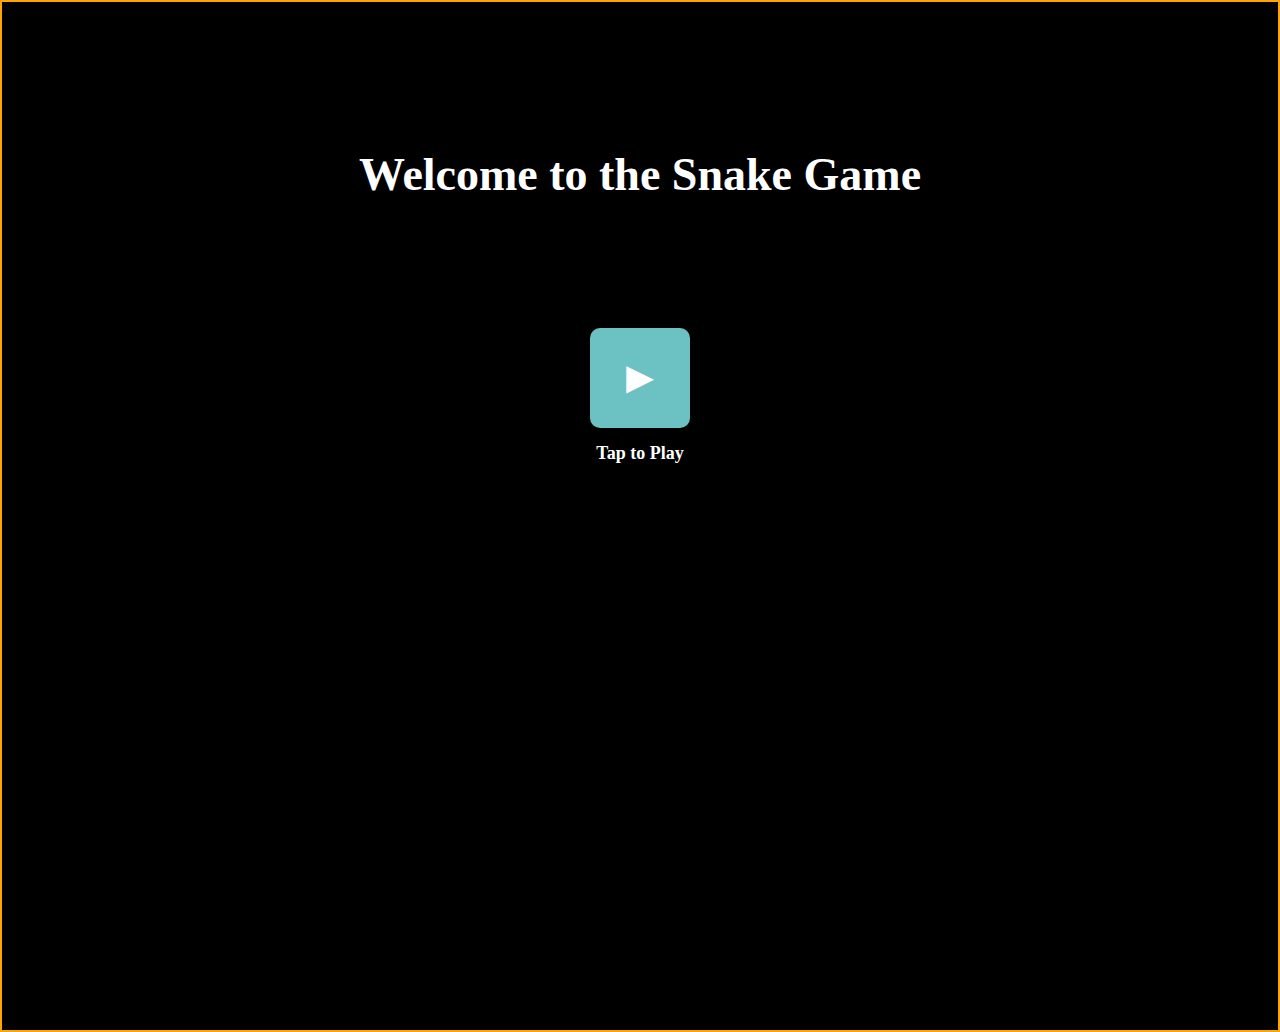
<file: index.html>
<!DOCTYPE html>
<html>
    <head>
        <title>Snake Game</title>
        <link rel="stylesheet" href="snake.css">
    </head>
    <body>
        <div>a
            <h1>Welcome to the Snake Game</h1>
            <div>
                <a href="P4-Snake_Game.html"><p>&#9658</p></a>
            </div>
            <h2>Tap to Play</h2>
        </div>
    </body>
    
</html>
</file>
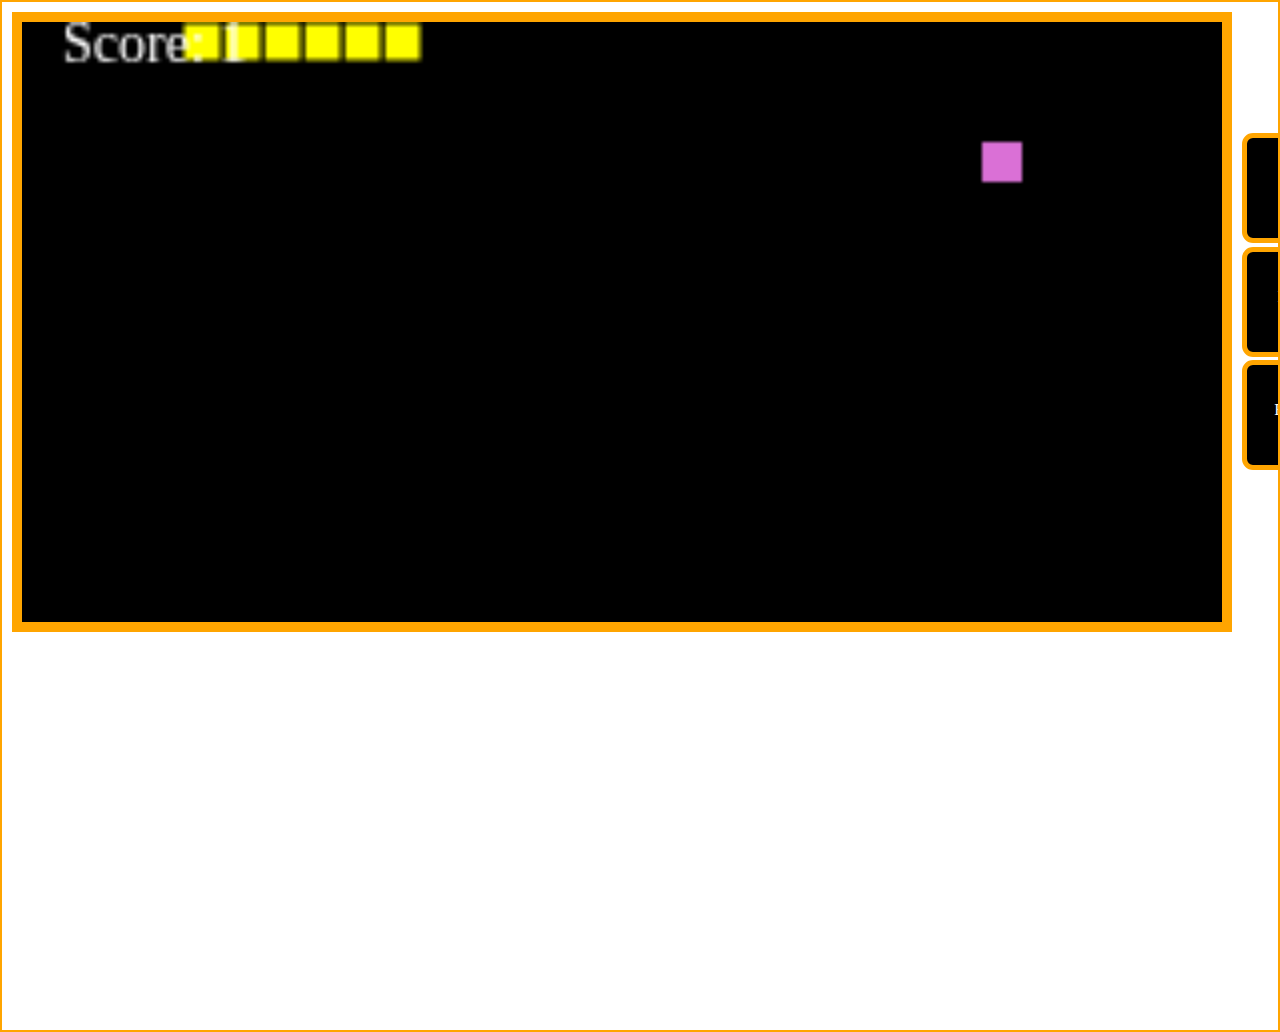
<file: P4-Snake_Game.html>
<!DOCTYPE html>
<html>
    <head>
        <title>Snake Game</title>
        <link rel="stylesheet" href="snake.css">
    </head>
    <body>
        <canvas class="canvas-1" id="canvas-1id"></canvas>
        
        <div class="Button">
            <div class="PauseButton">
                <p>
                    <a href="javascript:void(0);" onclick="paused()">pause</a>
                </p>
            </div>
            <div class="HomeButton">
                <p>
                    <a href="index.html">Home</a>
                </p>
            </div>
            <div class="RestartButton">
                <p>
                    <a href="P4-Snake_Game.html">Restart</a>
                </p>
            </div>
        </div>
        
        <script type="text/javascript" src="P4-Snake_Game.js"></script>
    </body>
    
</html>
</file>
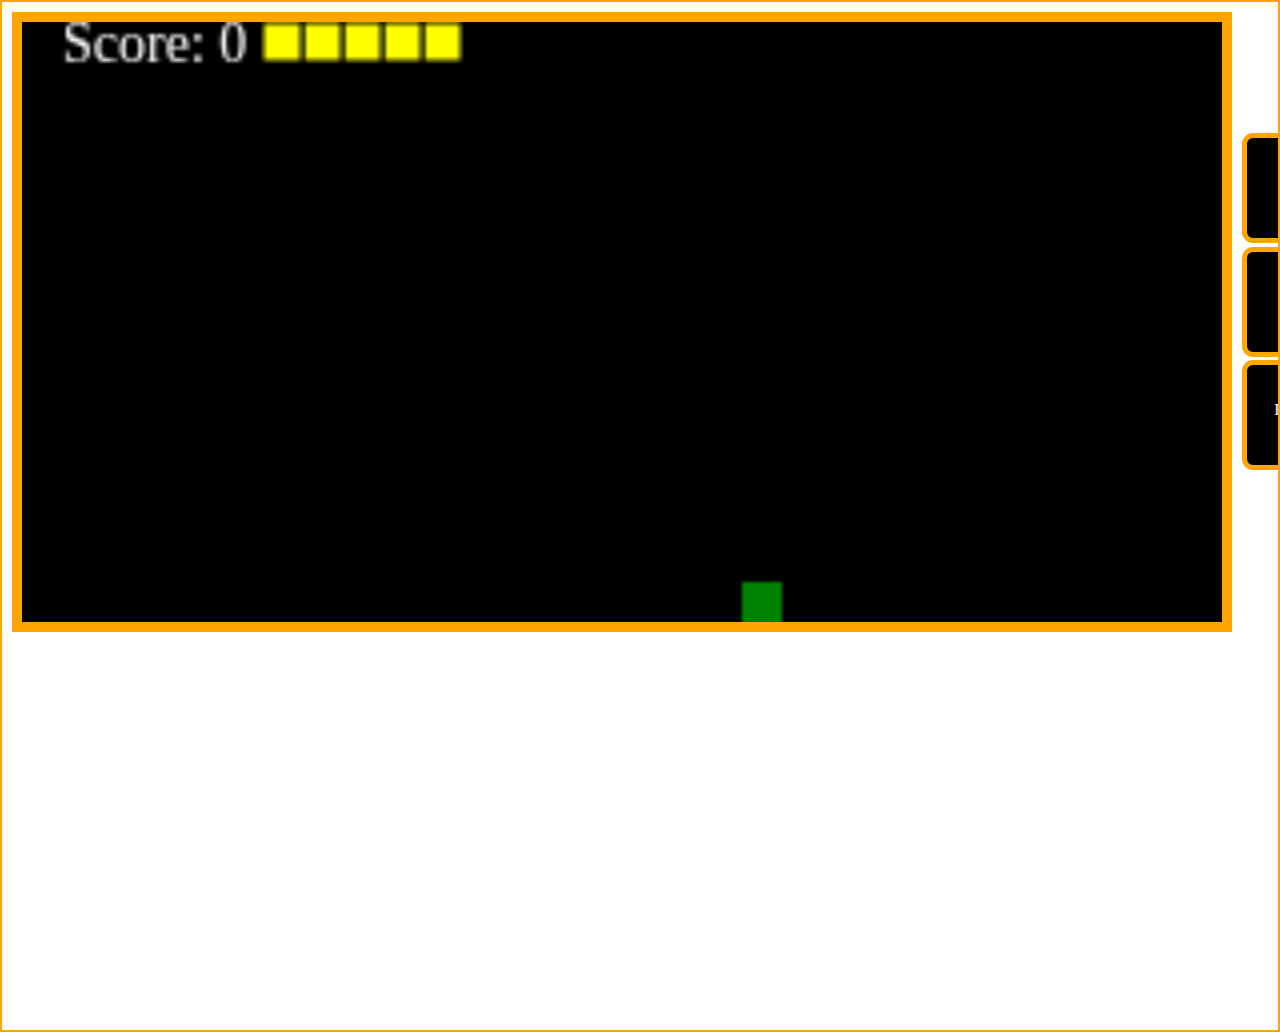
<file: Snake_game.html>
<!DOCTYPE html>
<html>
    <head>
        <title>Snake Game</title>
        <link rel="stylesheet" href="snake.css">
    </head>
    <body>
        <canvas class="canvas-1" id="canvas-1id"></canvas>
        
        <div class="Button">
            <div class="PauseButton">
                <p>
                    <a href="javascript:void(0);" onclick="paused()">pause</a>
                </p>
            </div>
            <div class="HomeButton">
                <p>
                    <a href="index.html">Home</a>
                </p>
            </div>
            <div class="RestartButton">
                <p>
                    <a href="P4-Snake_Game.html">Restart</a>
                </p>
            </div>
        </div>
        
        <script type="text/javascript" src="P4-Snake_Game.js"></script>
    </body>
    
</html>
</file>
<file: snake.css>
/* P4-Snake_Game.html */
body {
    display: flex;
    flex-direction: row;
}

.canvas-1 {
    width: 1200px;
    height: 600px;
    margin: 10px;
    border: 10px solid orange;
    background-color: black;
}

div.Button {
    background-color: #fff;
}

div.PauseButton,
div.HomeButton,
div.RestartButton {
    border: 5px solid orange;
    height: 100px;
    width: 100px;
    text-align: center;
    background-color: #000000;
    margin-top: 10%;
}

div.PauseButton p {
    padding-top: 20%;
}

div.HomeButton p,
div.RestartButton p {
    padding-top: 20%;
}

div.PauseButton p.pause {
    display: hidden;
}

/* index.html */
body {
    margin: 0;
    border: 2px solid orange;
    overflow: hidden;
}

a {
    text-decoration: none;
    color: white;
}

div {
    width: 100%;
    height: 100vh;
    overflow: hidden;
    background-color: #000000;
    text-align: center;
    padding-top: 10%;
}

div h1 {
    font-size: 46px;
    color: #fff;
    margin: 0;
    padding-bottom: 10%;
}

div div {
    padding: 0;
    width: 100px;
    height: 100px;
    background-color: #6CC2C3;
    margin: auto;
    border-radius: 10%;
}

div div a p {
    line-height: 100px;
    margin: auto;
    font-size: 46px;
}

div h2 {
    color: #fff;
    font-size: 18px;
}
</file>
